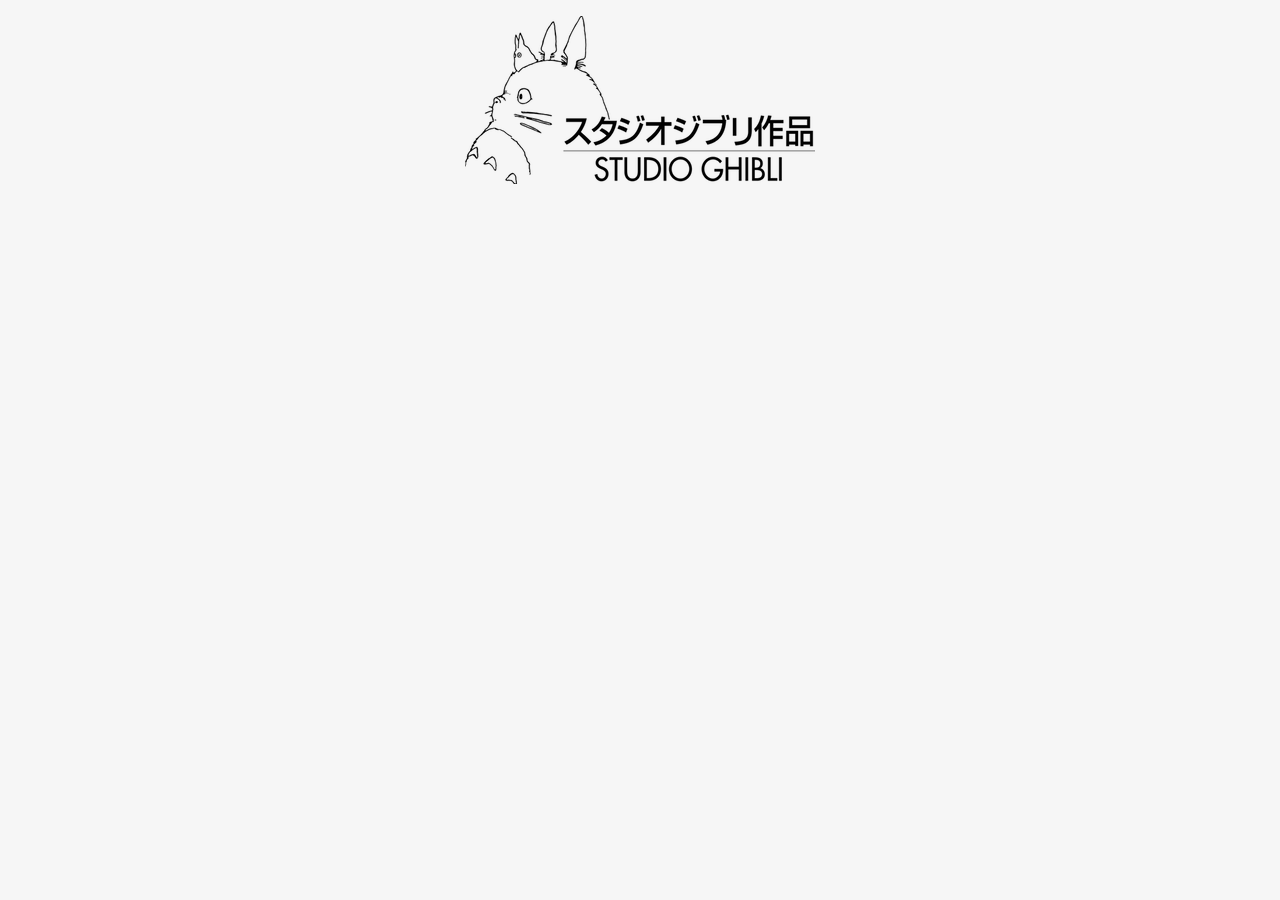
<file: API Tutorial Follow-Along/index.html>
<!DOCTYPE html>
    <html lang="en">
        <head>
            <meta charset="utf-8"/>
            <met name="viewport" content="width=device-width, initial-scale=1.0"/>
            <title>Ghibli App</title>
            <link href="https://fonts.googleapis.com/css?family=Dosis:400,700" rel="stylesheet" />
            <link href="style.css" rel="stylesheet" />
        </head>
        <body>
            <div id="root"></div>
            <script src="scripts.js"></script>
        </body>
    </html>
</file>
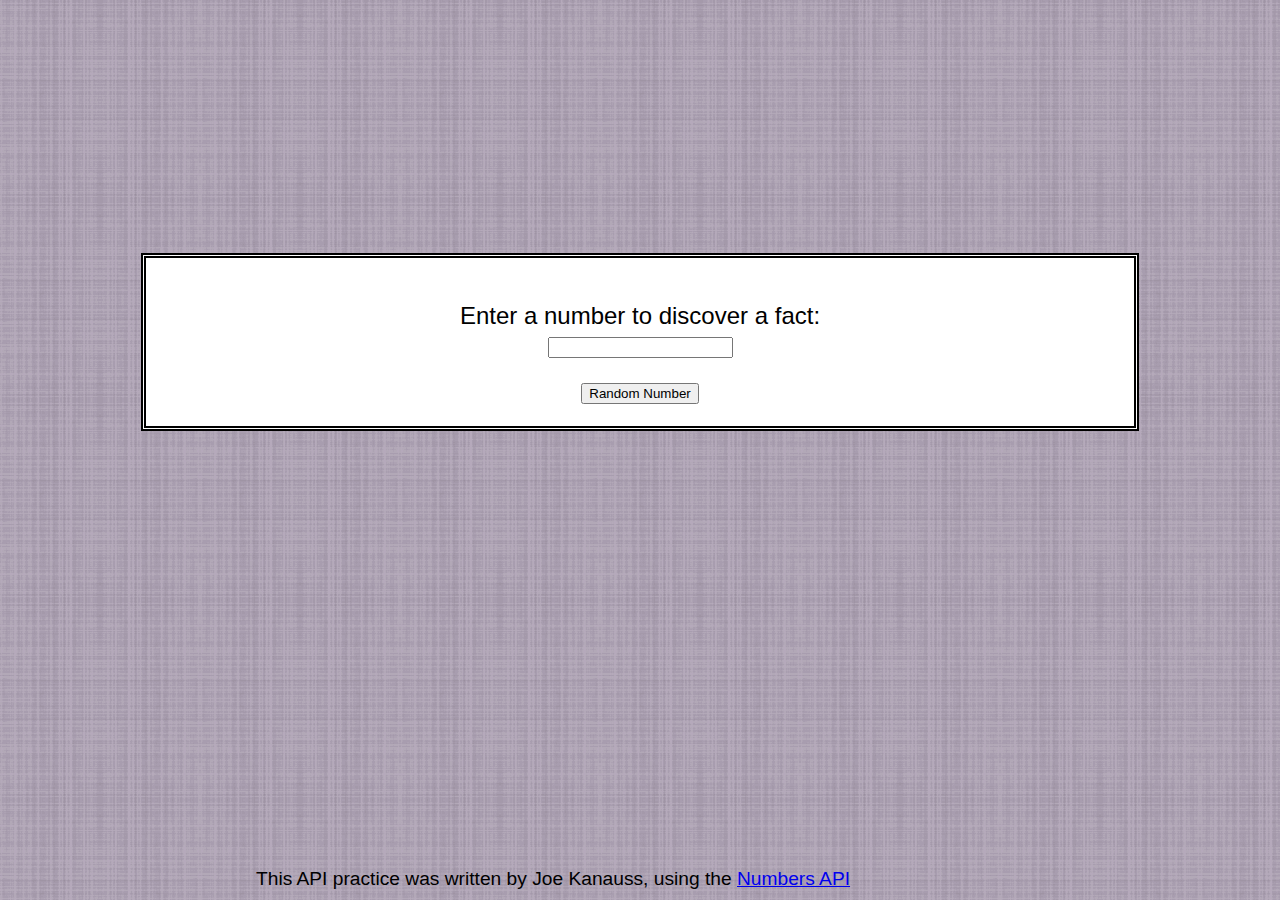
<file: Numbers API/NumbersAPIforPractice.html>
<!DOCTYPE html>
    <html lang="en">
        <head>
            <meta charset="utf-8"/>
            <met name="viewport" content="width=device-width, initial-scale=1.0"/>
            <title>Numbers App</title>
            <link href="https://fonts.googleapis.com/css?family=Dosis:400,700" rel="stylesheet" />
            <link href="numbersStyle.css" rel="stylesheet" />
            <link href="https://fonts.googleapis.com/css?family=Indie+Flower&display=swap" rel="stylesheet">
        </head>
        <body>
            <div id="root"></div>
            <script src="NumbersScripts.js"></script>
            <div id="fact-contain">
                <h1 id="fact"></h1>
                <p id="number">Enter a number to discover a fact:<br><input type="number" id="number-select" onChange="numberFact('selected');"/></p>
                <button onClick="numberFact('random');">Random Number</button>
            </div>
            
        </body>
        <footer>This API practice was written by Joe Kanauss, using the <a href="http://numbersapi.com">Numbers API</a></footer>
    </html>
</file>
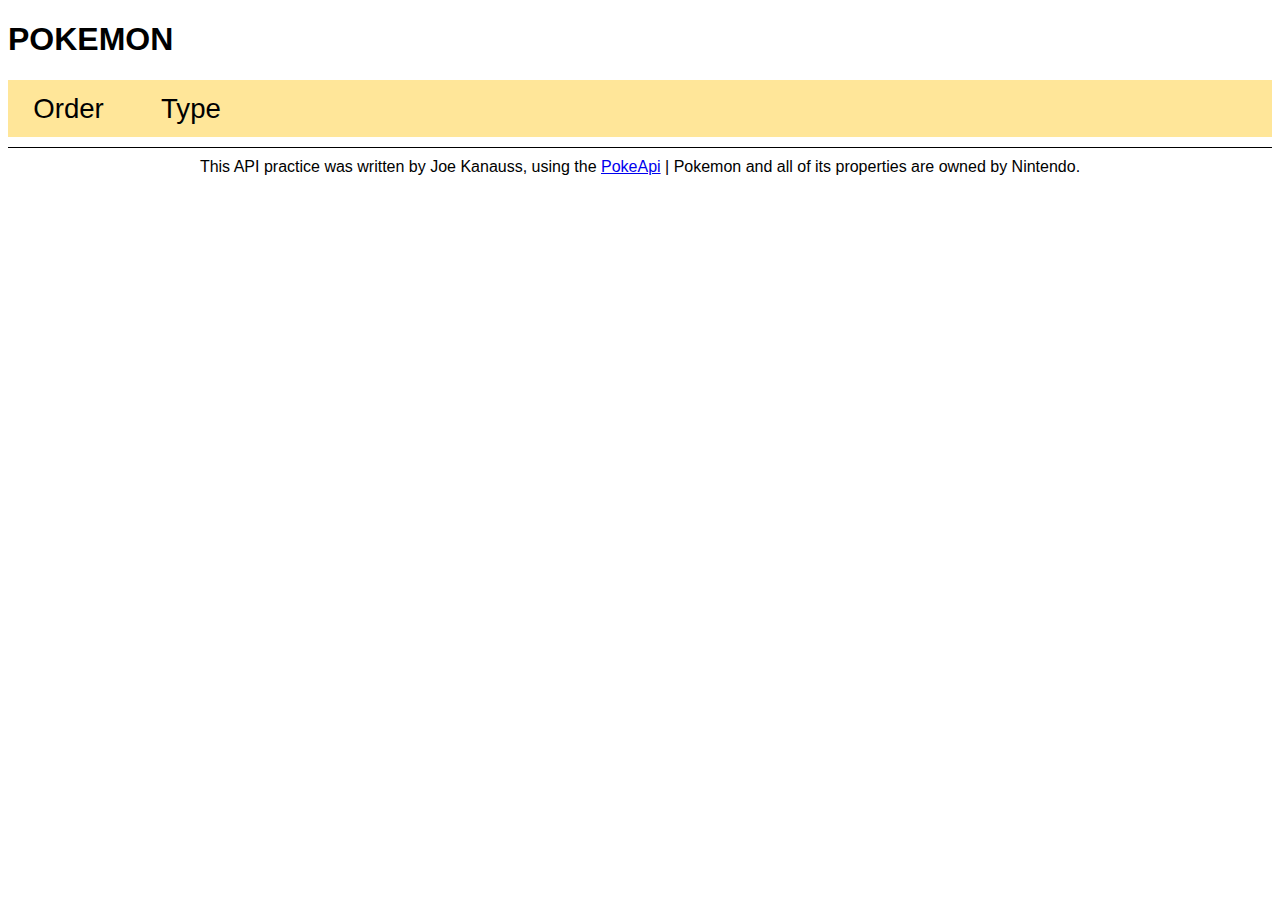
<file: Pokemon API/PokemonAPI.html>
<!DOCTYPE html>
    <html lang="en">
        <head>
            <meta charset="utf-8"/>
            <met name="viewport" content="width=device-width, initial-scale=1.0"/>
            <title>Pokemon Api App</title>
            <link href="https://fonts.googleapis.com/css?family=Dosis:400,700" rel="stylesheet" />
            <link href="pokemonStyles.css" rel="stylesheet" />
        </head>
        <body>
            <div id="root">
                <h1>POKEMON</h1>
                <div id="tabs">
                    <button class="tab-link" onClick="showTab(0);">Order</button>
                    <button class="tab-link"  onClick="showTab(1);">Type</button>
                </div>
            </div>
            <div class="tab-content" id="order"></div>
            <div class="tab-content" id="type"></div>
            <script src="pokemonScripts.js"></script>
            
            <div id="type-pokemon-display" class="modal">
                    <span class="close">&times;</span>
                    <!-- <div class="tooltip">
                        <img src="https://raw.githubusercontent.com/PokeAPI/sprites/master/sprites/pokemon/female/12.png"/>
                        <span class="text"><br>Pokemon Name(ID)</span>
                    </div> -->
            </div>

            <div id="footer">
                This API practice was written by Joe Kanauss, using the <a href="https://pokeapi.co/">PokeApi</a> | Pokemon and all of its properties are owned by Nintendo.
            </div>
        </body>
    </html>
</file>
<file: API Tutorial Follow-Along/style.css>
* {
    box-sizing: border-box
  }
  
  html {
    -webkit-font-smoothing: antialiased;
    -moz-osx-font-smoothing: grayscale;
    font-family: 'Dosis', sans-serif;
    line-height: 1.6;
    color: #666;
    background: #F6F6F6;
  }
  
  #root {
    max-width: 1200px;
    margin: 0 auto;
  }
  
  h1 {
    text-align: center;
    padding: 1.5rem 2.5rem;
    background-image: linear-gradient(120deg, #fbc2eb 0%, #a6c1ee 100%);
    margin: 0 0 2rem 0;
    font-size: 1.5rem;
    color: white;
  }
  
  img {
    display: block;
    margin: 1rem auto;
    max-width: 100%;
  }
  
  p {
    padding: 0 2.5rem 2.5rem;
    margin: 0;
  }
  
  .container {
    display: flex;
    flex-wrap: wrap;
  }
  
  .card {
    margin: 1rem;
    background: white;
    box-shadow: 2px 4px 25px rgba(0, 0, 0, .1);
    border-radius: 12px;
    overflow: hidden;
    transition: all .2s linear;
  }
  
  .card:hover {
    box-shadow: 2px 8px 45px rgba(0, 0, 0, .15);
    transform: translate3D(0, -2px, 0);
  }
  
  @media screen and (min-width: 600px) {
    .card {
      flex: 1 1 calc(50% - 2rem);
    }
  }
  
  @media screen and (min-width: 900px) {
    .card {
      flex: 1 1 calc(33% - 2rem);
    }
  }
  
  .card:nth-child(2n) h1 {
    background-image: linear-gradient(120deg, #84fab0 0%, #8fd3f4 100%);
  }
  
  .card:nth-child(4n) h1 {
    background-image: linear-gradient(120deg, #ff9a9e 0%, #fecfef 100%);
  }
  
  .card:nth-child(5n) h1 {
    background-image: linear-gradient(120deg, #ffc3a0 0%, #ffafbd 100%);
  }
</file>
<file: Numbers API/numbersStyle.css>
body{
    background: url('numbersBG.png');
}
#fact-contain{
    margin: auto;
    margin-top: 20%;
    width: 75%;
    background: white;
    border: 5px double black;
    padding: 20px;
    text-align: center;
    font-family: 'Indie Flower', cursive;
}
#fact-contain p{
    font-size: 1.5em;
    font-family:Arial;
}

footer{
    position: absolute;
    bottom: 10px;
    left: 20%;
    font-size: 1.2em;
    font-family:Arial;
    text-align: center;
}
</file>
<file: Pokemon API/pokemonStyles.css>
body{
    font-family: arial;
}
#tabs{
    background:#ffe699;
    border: none;
    font-size: 1.5em;
    margin-right: 0;
    padding: 0;
}
#tabs button{
    background-color: inherit;
    border: none;
    font-size: 1.15em;
    margin: 0;
    padding: 1% 2%;
    outline: none;
    cursor: pointer;
}
#tabs button:hover{
    background-color: #ffffcc;
}
#tabs button.active{
    background-color: #ffffcc;
}
.tab-content{
    display: none;
    width: 25%;
    text-align: justify;
}
.tab-content li{
    text-transform: capitalize;
    list-style-type: none;
    font-size: 1.25em;
    padding-top: 5px;
}
.select{
    cursor: pointer;
}

.text{
    display: none;
    background-color: white;
}
.tooltip:hover .text{
    display: inline;
}

.modal{
    width: 70%;
    border: 1px solid black;
    float: right;
    display: none;
    text-align: center;
}
.modal .close{
    font-size: 2em;
    float: right;
    cursor: pointer;
}

img title{
    font-size: 2em;
}

#footer{
    clear: both;
    background-color: white;
    margin-top: 10px;
    padding-top: 10px;
    text-align: center;
    border-top: 1px solid black;
}
</file>
